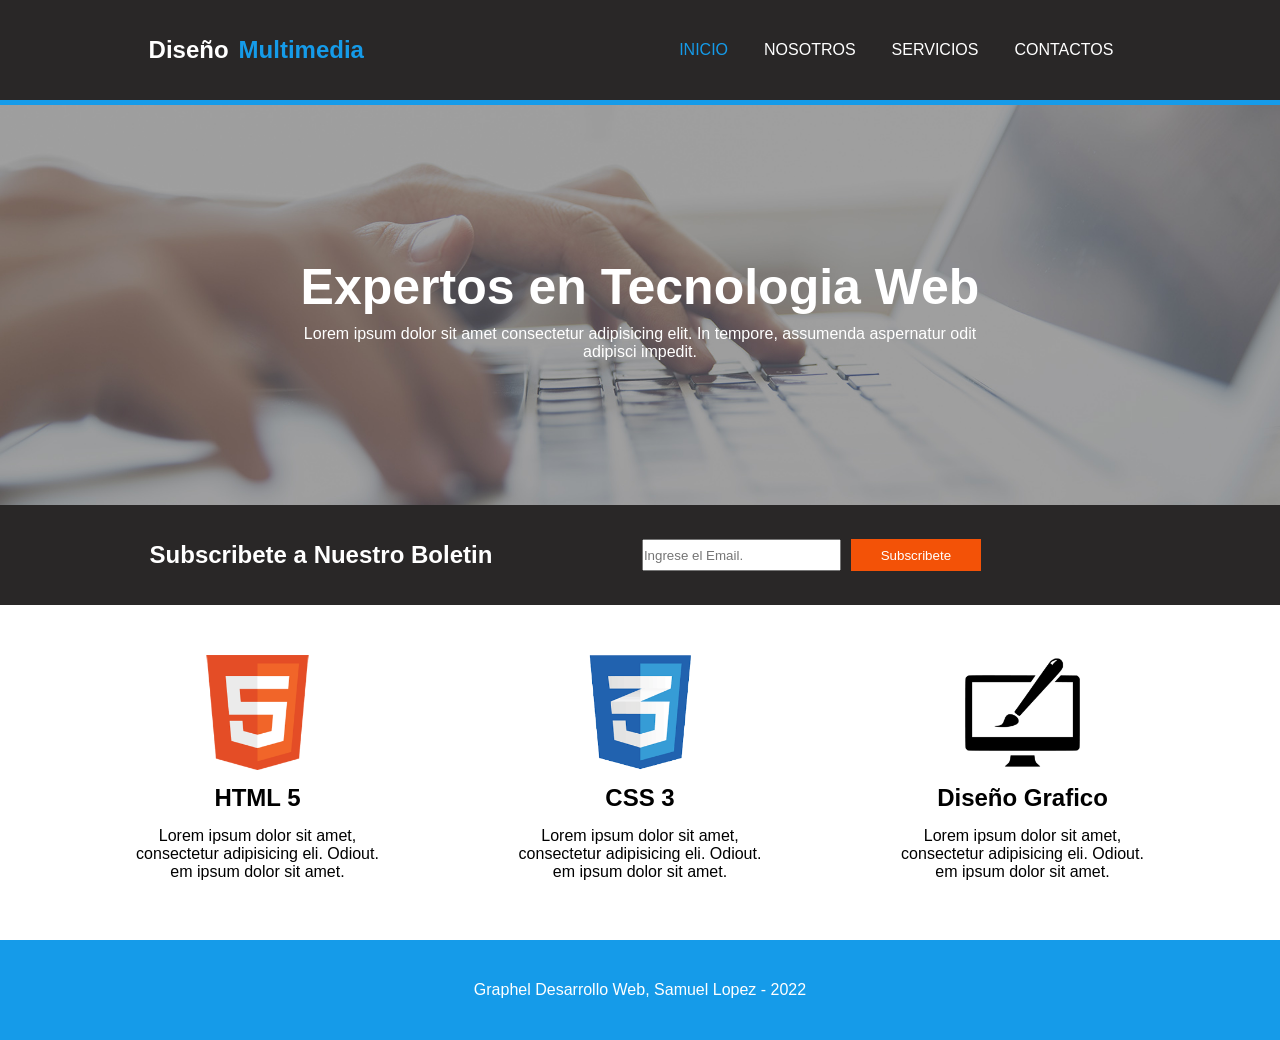
<file: index.html>
<!DOCTYPE html>
<html lang="en">
<head>
    <meta charset="UTF-8">
    <meta http-equiv="X-UA-Compatible" content="IE=edge">
    <meta name="viewport" content="width=device-width, initial-scale=1.0">
    <link rel="stylesheet" href="css/style.css">
    <title>Home</title>
</head>
<body>
<!------------------------------------------------------------------------------------------------------>

    <nav  class="BarraDeNav">
        <div class="titulo1">
            <h1 class="Dise">Diseño </h1>
            <h1 class="Multi" >Multimedia</h1>
        </div>

        <div class="NavegacionChimbaxx">
            <li><a class="LetraColorAzul"  href="index.html"> INICIO  </a></li>
            <li><a class="liNav"  href="nosotros.html" > NOSOTROS  </a></li>
            <li><a class="liNav"  href="servicios.html"> SERVICIOS  </a></li>
            <li><a class="liNav"  href="contactos.html"> CONTACTOS  </a></li>
        </div>
    </nav>
    <hr>
    <div class="headerImg">
        <div class="Display-arribaText">
            <div>
                <h1 class="Expertos-Tecnologia">Expertos en Tecnologia Web</h1>
            </div>
            <div>
                <p class="Parrafo-Inicial" >Lorem ipsum dolor sit amet consectetur adipisicing elit. In tempore, assumenda aspernatur odit <br> adipisci impedit. </p>
            </div>
        </div>
    </div>
    <nav  class="BarraDeNav2">
        <div class="titulo1">
            <h1 class="Subscribete-Boletin">Subscribete a Nuestro Boletin </h1>
        </div>
        <div class="NavegacionChimbaxx">
            <input class="imputGmail" type="gmil" placeholder="Ingrese el Email.">
            <button class="ButoomSuss" >Subscribete</button>
        </div>
        <div>
        </div>
    </nav>
<!------------------------------------------------------------------------------------------------------>

    <section>
        <div class="ContenedorDeLosLenguajes" >

            <div class="ContenedorImges" >
                <img class="img1-2-3" src="images/logo_html.png" alt="">
                <h1 class="TitleContentIMG" >HTML 5</h1>
                <p>Lorem ipsum dolor sit amet, consectetur adipisicing eli. Odiout. em ipsum dolor sit amet. </p>
            </div>

            <div class="ContenedorImges" >
                <img class="img1-2-3" src="images/logo_css.png" alt="">
                <h1 class="TitleContentIMG" >CSS 3</h1>
                <p>Lorem ipsum dolor sit amet, consectetur adipisicing eli. Odiout. em ipsum dolor sit amet.</p>
            </div>

            <div class="ContenedorImges" >
                <img class="img1-2-3" src="images/logo_brush.png" alt="">
                <h1 class="TitleContentIMG"  > Diseño Grafico</h1>
                <p>Lorem ipsum dolor sit amet, consectetur adipisicing eli. Odiout. em ipsum dolor sit amet.</p>
            </div>
        </div>
    </section>
    <footer class="Foottterr" >
        <p>Graphel Desarrollo Web, Samuel Lopez - 2022</p>
    </footer>


</body>
</html>
</file>
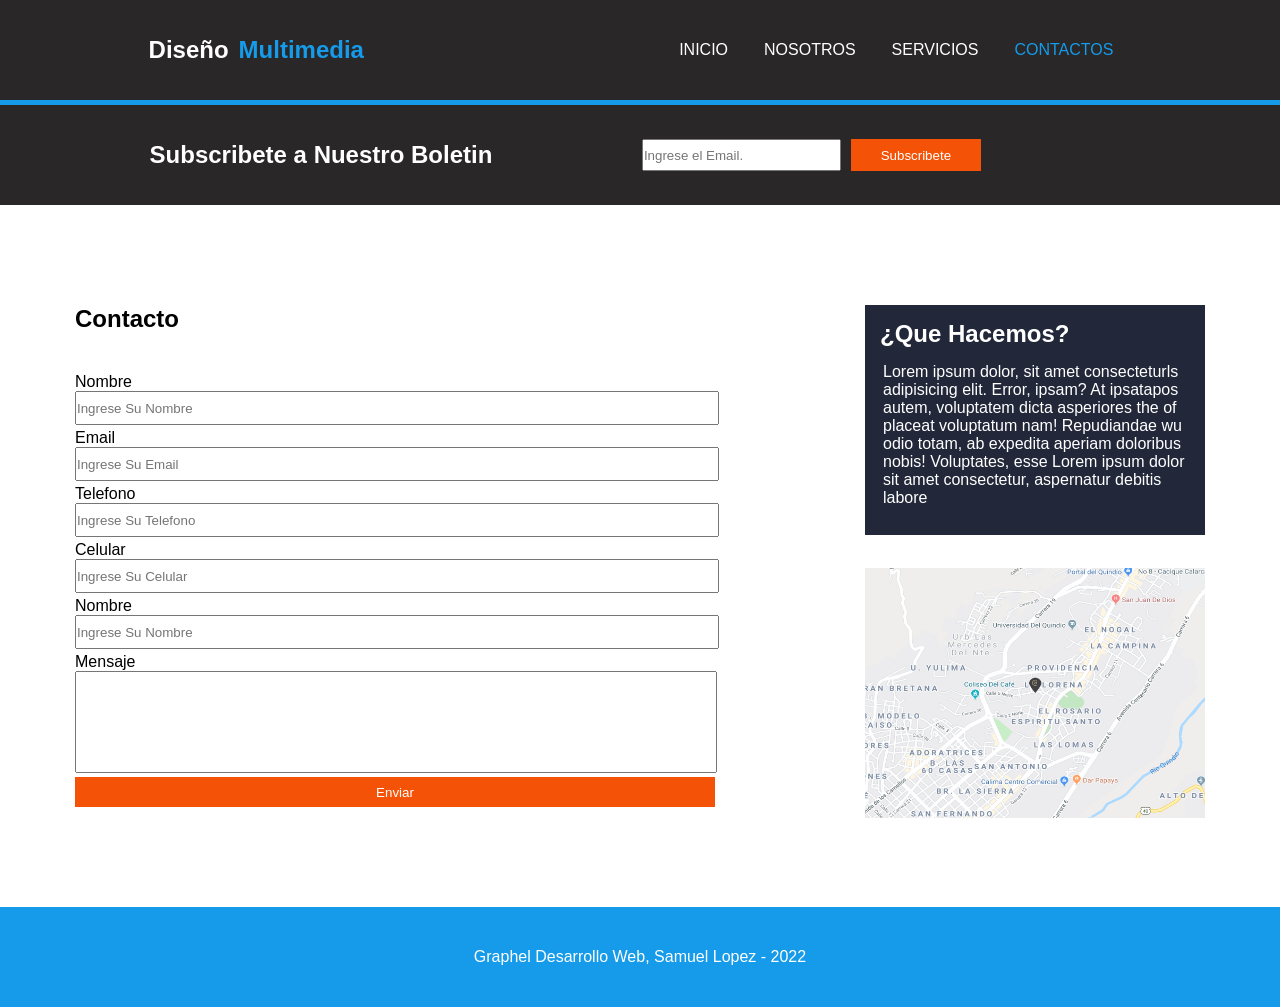
<file: contactos.html>
<!DOCTYPE html>
<html lang="en">
<head>
    <meta charset="UTF-8">
    <meta http-equiv="X-UA-Compatible" content="IE=edge">
    <meta name="viewport" content="width=device-width, initial-scale=1.0">
    <link rel="stylesheet" href="css/style.css">
    <title>Servicios</title>
</head>
<body>
<!------------------------------------------------------------------------------------------------------>

    <nav  class="BarraDeNav">
        <div class="titulo1">
            <h1 class="Dise">Diseño </h1> 
            <h1 class="Multi" >Multimedia</h1>
        </div>

        <div class="NavegacionChimbaxx">
            <li><a class="liNav"  href="index.html"> INICIO  </a></li>
            <li><a class="liNav"  href="nosotros.html" > NOSOTROS  </a></li>
            <li><a class="liNav"  href="servicios.html"> SERVICIOS  </a></li>
            <li><a class="LetraColorAzul"  href="contactos.html"> CONTACTOS  </a></li>
        </div>
    </nav>
    <hr>
    <nav  class="BarraDeNav2">
        <div class="titulo1">
            <h1 class="Subscribete-Boletin">Subscribete a Nuestro Boletin </h1>
        </div>
        <div class="NavegacionChimbaxx">
            <input class="imputGmail" type="gmil" placeholder="Ingrese el Email.">
            <button class="ButoomSuss" >Subscribete</button>
        </div>
        <div>
        </div>
    </nav>
<!------------------------------------------------------------------------------------------------------>
<section>
    <div class="ContainerPrincipalContactos" >  <!-- CONTENEDOR PADRE -->

            <div class="Container1Pequeño" > <!-- CONTENEDOR HIJO PRINCIPAL 1 -->
                <h2>Contacto</h2>
                <div  class="IMPUTSS" >
                    <p class="TitleImputs">Nombre</p>
                    <input type="text" placeholder="Ingrese Su Nombre" id="InputsContactos">

                    <p class="TitleImputs">Email</p>
                    <input type="text" placeholder="Ingrese Su Email" id="InputsContactos">

                    <p class="TitleImputs">Telefono</p>
                    <input type="text" placeholder="Ingrese Su Telefono" id="InputsContactos">

                    <p class="TitleImputs">Celular</p>
                    <input type="text" placeholder="Ingrese Su Celular" id="InputsContactos">

                    <p class="TitleImputs">Nombre</p>
                    <input type="text" placeholder="Ingrese Su Nombre" id="InputsContactos">
                    
                    <p class="TitleImputs">Mensaje</p>
                    <textarea></textarea>
                    <button>Enviar</button>
                </div>
            </div>
            




            <div class="Container2PequeñoContactos" > <!-- CONTENEDOR HIJO PRINCIPAL 2 -->
                <h1>¿Que Hacemos?</h1>
                <p>Lorem ipsum dolor, sit amet consecteturls 
                    adipisicing elit. Error, ipsam? At ipsatapos autem, 
                    voluptatem dicta asperiores the of placeat voluptatum nam! 
                    Repudiandae wu odio totam, ab expedita aperiam doloribus 
                    nobis! Voluptates, esse Lorem ipsum dolor sit amet consectetur, 
                    aspernatur debitis labore </p>

                        <img class="MapaGoogle" src="images/mapaGoogle.png" alt="">

        
            </div>


    </div>
</section>

    <footer class="Foottterr1" >
        <p>Graphel Desarrollo Web, Samuel Lopez - 2022</p>
    </footer>
    



</body>
</html>
</file>
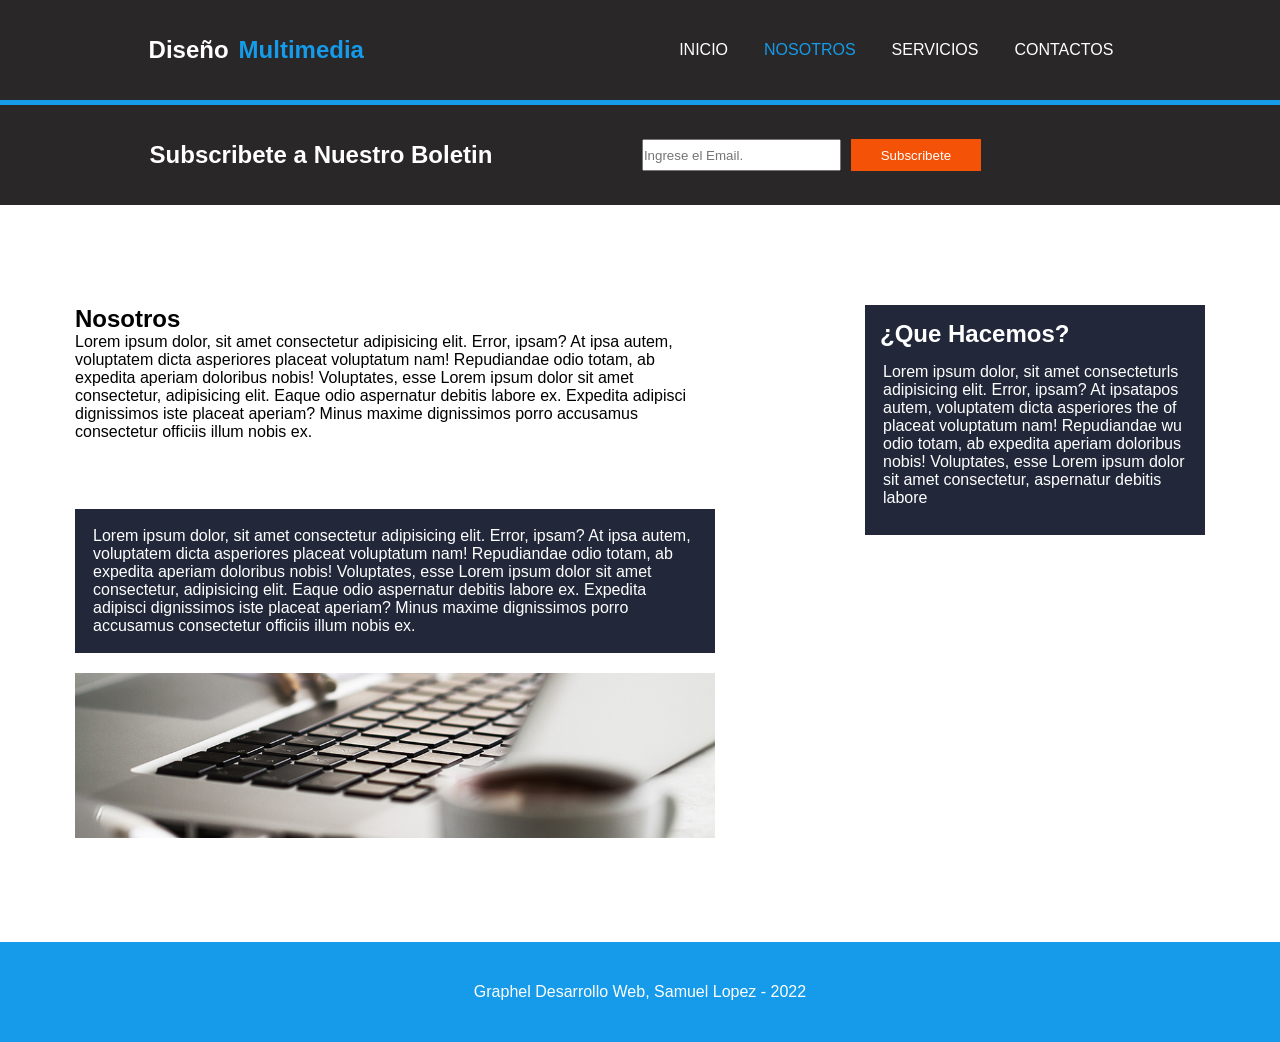
<file: nosotros.html>
<!DOCTYPE html>
<html lang="en">
<head>
    <meta charset="UTF-8">
    <meta http-equiv="X-UA-Compatible" content="IE=edge">
    <meta name="viewport" content="width=device-width, initial-scale=1.0">
    <link rel="stylesheet" href="css/style.css">
    <title>Nosotros</title>
</head>
<body>
<!------------------------------------------------------------------------------------------------------>

    <nav  class="BarraDeNav">
        <div class="titulo1">
            <h1 class="Dise">Diseño </h1>
            <h1 class="Multi" >Multimedia</h1>
        </div>

        <div class="NavegacionChimbaxx">
            <li><a class="liNav"  href="index.html"> INICIO  </a></li>
            <li><a class="LetraColorAzul"  href="nosotros.html" > NOSOTROS  </a></li>
            <li><a class="liNav"  href="servicios.html"> SERVICIOS  </a></li>
            <li><a class="liNav"  href="contactos.html"> CONTACTOS  </a></li>
        </div>
    </nav>
    <hr>
    <nav  class="BarraDeNav2">
        <div class="titulo1">
            <h1 class="Subscribete-Boletin">Subscribete a Nuestro Boletin </h1>
        </div>
        <div class="NavegacionChimbaxx">
            <input class="imputGmail" type="gmil" placeholder="Ingrese el Email.">
            <button class="ButoomSuss" >Subscribete</button>
        </div>
        <div>
        </div>
    </nav>
<!------------------------------------------------------------------------------------------------------>

    <section>        
        <div class="ContainerPrincipalNosotros" >
                <div class="Container1Pequeño" >
                    <h1>Nosotros</h1>
                    <p>Lorem ipsum dolor, sit amet consectetur adipisicing elit. Error, ipsam? 
                        At ipsa autem, voluptatem dicta asperiores placeat voluptatum nam! 
                        Repudiandae odio totam, ab expedita aperiam doloribus nobis! Voluptates, 
                        esse Lorem ipsum dolor sit amet consectetur, adipisicing elit. Eaque odio 
                        aspernatur debitis labore ex. Expedita adipisci dignissimos iste placeat aperiam? 
                        Minus maxime dignissimos porro accusamus consectetur officiis illum nobis ex.  </p>
                            <br><br><br>
                    <div class="ContaineDefondoParrafo" >  
                        <p>Lorem ipsum dolor, sit amet consectetur adipisicing elit. Error, ipsam? 
                            At ipsa autem, voluptatem dicta asperiores placeat voluptatum nam! 
                            Repudiandae odio totam, ab expedita aperiam doloribus nobis! Voluptates, 
                            esse Lorem ipsum dolor sit amet consectetur, adipisicing elit. Eaque odio 
                            aspernatur debitis labore ex. Expedita adipisci dignissimos iste placeat aperiam? 
                            Minus maxime dignissimos porro accusamus consectetur officiis illum nobis ex.  
                        </p>
                    </div>

                        <img  class="Container1Pequeño" src="images/891.jpg" alt="">
                </div>
                
                <div class="Container2Pequeño" >
                    <h1>¿Que Hacemos?</h1>
                    <p>Lorem ipsum dolor, sit amet consecteturls 
                        adipisicing elit. Error, ipsam? At ipsatapos autem, 
                        voluptatem dicta asperiores the of placeat voluptatum nam! 
                        Repudiandae wu odio totam, ab expedita aperiam doloribus 
                        nobis! Voluptates, esse Lorem ipsum dolor sit amet consectetur, 
                        aspernatur debitis labore </p>
                </div>


        </div>
    </section>

    <footer class="Foottterr" >
        <p>Graphel Desarrollo Web, Samuel Lopez - 2022</p>
    </footer>

</body>
</html>
</file>
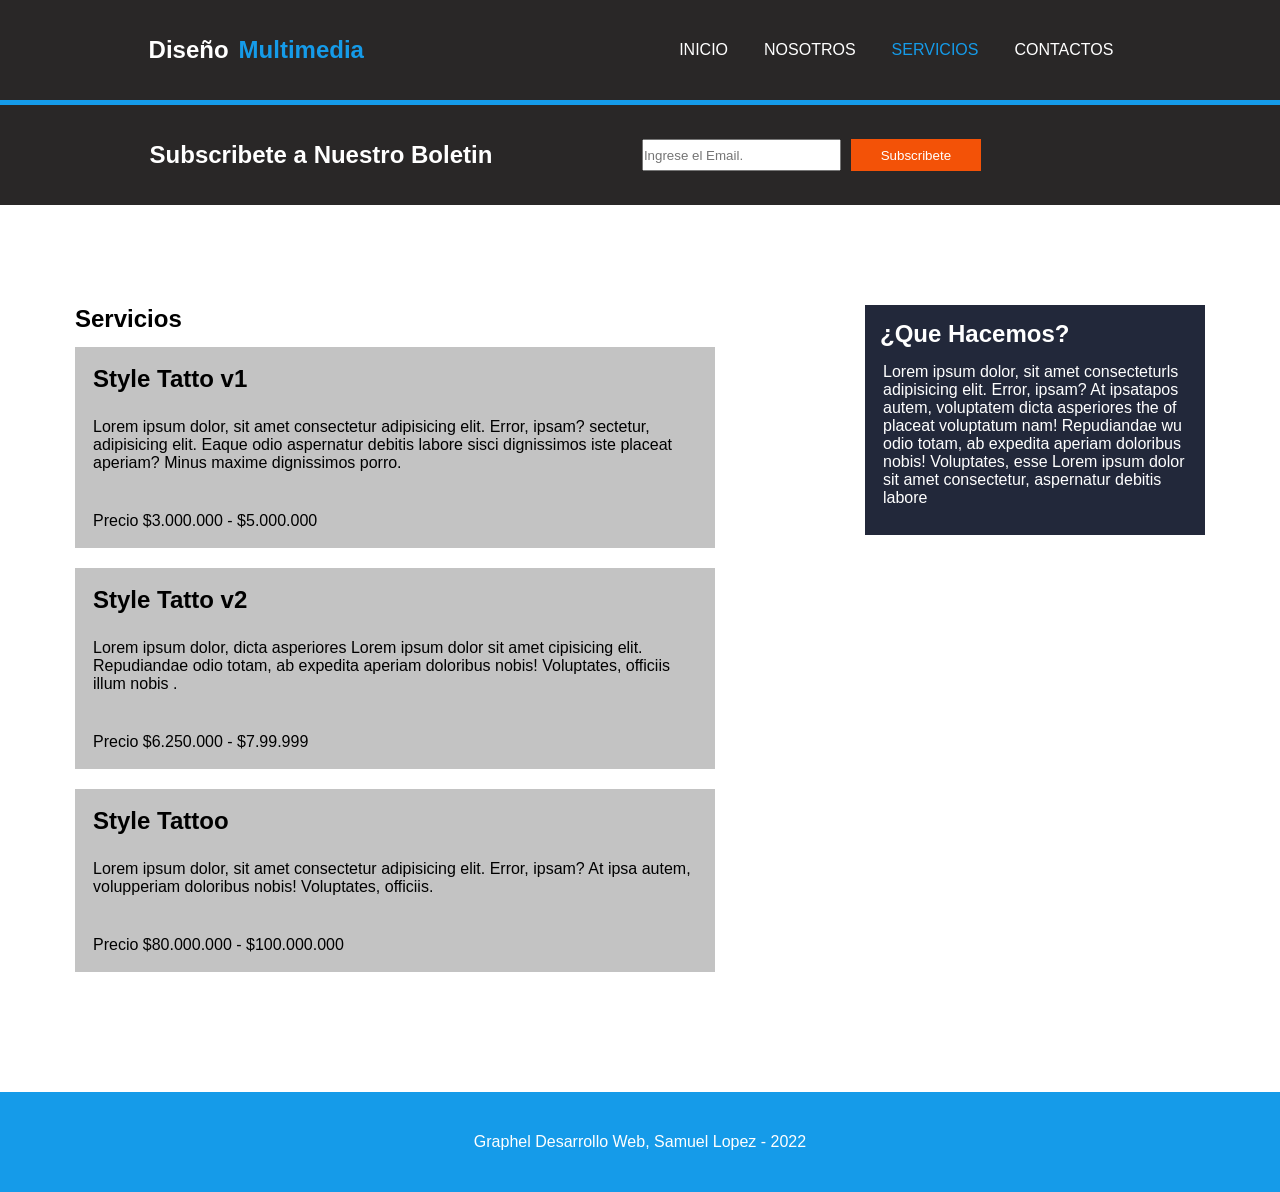
<file: servicios.html>
<!DOCTYPE html>
<html lang="en">
<head>
    <meta charset="UTF-8">
    <meta http-equiv="X-UA-Compatible" content="IE=edge">
    <meta name="viewport" content="width=device-width, initial-scale=1.0">
    <link rel="stylesheet" href="css/style.css">
    <title>Servicios</title>
</head>
<body>
<!------------------------------------------------------------------------------------------------------>

    <nav  class="BarraDeNav">
        <div class="titulo1">
            <h1 class="Dise">Diseño </h1>
            <h1 class="Multi" >Multimedia</h1>
        </div>

        <div class="NavegacionChimbaxx">
            <li><a class="liNav"  href="index.html"> INICIO  </a></li>
            <li><a class="liNav"  href="nosotros.html" > NOSOTROS  </a></li>
            <li><a class="LetraColorAzul"  href="servicios.html"> SERVICIOS  </a></li>
            <li><a class="liNav"  href= "contactos.html"> CONTACTOS  </a></li>
        </div>
    </nav>
    <hr>
    <nav  class="BarraDeNav2">
        <div class="titulo1">
            <h1 class="Subscribete-Boletin">Subscribete a Nuestro Boletin </h1>
        </div>
        <div class="NavegacionChimbaxx">
            <input class="imputGmail" type="gmil" placeholder="Ingrese el Email.">
            <button class="ButoomSuss" >Subscribete</button>
        </div>
        <div>
        </div>
    </nav>
<!------------------------------------------------------------------------------------------------------>
<section>
    <div class="ContainerPrincipalServicios" >  <!-- CONTENEDOR PADRE -->

            <div class="Container1Pequeño" > <!-- CONTENEDOR HIJO PRINCIPAL 1 -->

                <h1>Servicios</h1>
                <div class="ContaineDefondoVentas" >
                    <h1>Style Tatto v1</h1>
                    <p>Lorem ipsum dolor, sit amet consectetur adipisicing elit. Error, ipsam? 
                        sectetur, adipisicing elit. Eaque odio aspernatur debitis labore sisci dignissimos iste placeat aperiam? 
                        Minus maxime dignissimos porro.  
                    </p>
                    <p class="PrecioDiseños" > Precio $3.000.000 - $5.000.000  </p>
                </div>

                <div class="ContaineDefondoVentas" >  
                    <h1>Style Tatto v2</h1>
                    <p>Lorem ipsum dolor, dicta asperiores Lorem ipsum dolor sit amet cipisicing elit.
                        Repudiandae odio totam, ab expedita aperiam doloribus nobis! Voluptates, 
                        officiis illum nobis .  
                    </p>
                    <p class="PrecioDiseños" > Precio $6.250.000 - $7.99.999  </p>
                </div>
                <div class="ContaineDefondoVentas">  
                    <h1>Style Tattoo </h1>
                    <p>Lorem ipsum dolor, sit amet consectetur adipisicing elit. Error, ipsam? 
                        At ipsa autem, volupperiam doloribus nobis! Voluptates, 
                        officiis.  
                    </p>
                    <p class="PrecioDiseños" > Precio $80.000.000 - $100.000.000  </p>
                </div>

            </div>
            




            <div class="Container2PequeñoServicios" > <!-- CONTENEDOR HIJO PRINCIPAL 2 -->
                <h1>¿Que Hacemos?</h1>
                <p>Lorem ipsum dolor, sit amet consecteturls 
                    adipisicing elit. Error, ipsam? At ipsatapos autem, 
                    voluptatem dicta asperiores the of placeat voluptatum nam! 
                    Repudiandae wu odio totam, ab expedita aperiam doloribus 
                    nobis! Voluptates, esse Lorem ipsum dolor sit amet consectetur, 
                    aspernatur debitis labore </p>
            </div>


    </div>
</section>

<footer class="Foottterr" >
    <p>Graphel Desarrollo Web, Samuel Lopez - 2022</p>
</footer>
</body>
</html>
</file>
<file: css/style.css>
*{
    padding: 0%;
    margin: 0%;
    font-family: sans-serif;
    text-decoration: none;
    list-style: none;
}




/*================================================================================================*/
/*================================   F  O  O  T  T  E  R  =================================*/

.Foottterr{
    color: white;
    height: 100px;
    background-color: rgb(21, 155, 233);
    display: flex;
    justify-content: center;
    align-items: center;
}
/*================================================================================================*/


.BarraDeNav {
    height:100px;
    width:100%;
    display: flex;
    justify-content:space-around;
    align-items: center;
    background-color: rgb(41, 39, 39);
}

li a{
    padding: 18px;
    color: white;
}


.titulo1{
    display: flex;
    align-items: center;
    
}

.Dise{
    color:white;
    
}

.Multi{
    color: rgb(21, 155, 233);
    margin-left: 10px;

}


.NavegacionChimbaxx{
    display: flex;
}

.LetraColorAzul{
    color: rgb(21, 155, 233);
}


/*================================   L I N E A    S E P A R A D O R A    ================================*/

hr{
    width: 100%;
    height: 5px;
    background-color: rgb(21, 155, 233);
    border: 0px;
}




/*================================================================================================*/
/*===========================  BARRA DE NAV SECUNDARIA    =================================*/

.BarraDeNav2 {
    height:100px;
    width:100%;
    display: flex;
    justify-content:space-evenly;
    align-items: center;
    background-color: rgb(41, 39, 39);
    
}


.Subscribete-Boletin{
    color: white;
}

.imputGmail{
    height: 28px;
    width: 195px;

}
.ButoomSuss{
    background-color: rgb(243, 82, 7);
    border: none;
    width: 130px;
    margin-left: 10px;
    color: white;
    text-align: center;
}




/*================================================================================================*/
/*===========================  V I S T A   P R I N C I P A L  ===================================*/


.headerImg{
    display: flex;
    align-items: center;
    justify-content: center;
    width: 100%;
    height: 400px;
    background-image: url(../images/cabecera.jpg);
    background-size: cover;
    background-position: center;
    background-position: right;

}

.Expertos-Tecnologia{
    font-size: 50px;
    margin: 9px;
}

.Display-arribaText{
    color: white;
    text-align: center;
    margin: 19px;

}

.ContenedorDeLosLenguajes{
    text-align: center;
    display: flex;
    justify-content: space-evenly;
    padding: 0 0 59px;
    

}
.TitleContentIMG{
    margin-top: 10px;
    margin-bottom: 15px;
    
}

.ContenedorImges{
    width: 250px;
}


.img1-2-3{
    width: 46%;
    margin-top: 50px;
}



/*================================================================================================*/
/*================================  N  O  S  O  T  R  O  S   =================================*/


.ContainerPrincipalNosotros{
    margin-top: 100px;
    margin-bottom: 100px;
    display: flex;
    justify-content: space-around;
}

.ContaineDefondoParrafo{
    color: white;
    background-color: rgb(34, 40, 58);
    font-size: 16px;
    padding: 18px;
    margin-top: 14px;
    margin-bottom: 20px;
}


.Container1Pequeño img{
    width: 100%;
}

.Container2Pequeño{
    color: white;
    background-color: rgb(34, 40, 58);
    width: 340px;
    height: 230px;
}                  /* EN LOS 2 CONTAINERS DE ACA HICE EL CUADRO DE LA DERECHA */  

.Container2Pequeño p {
    font-size: 16px;
    width: 305px;
    padding-left: 18px;
}

.Container2Pequeño h1{
    margin: 15px;
}


/*================================================================================================*/
/*================================  S  E  R  V  I  C  I  O  S  =================================*/


.ContainerPrincipalServicios{
    margin-top: 100px;
    margin-bottom: 100px;
    display: flex;
    justify-content: space-around;
}


.Container1Pequeño{
    width: 700px;
}

.ContaineDefondoVentas{
    color: #000;
    background-color: rgba(177, 177, 177, 0.767);
    font-size: 16px;
    padding: 18px;
    margin-top: 14px;
    margin-bottom: 20px;
}

.ContaineDefondoVentas h1{
    padding: 0 0 25px;

}

.PrecioDiseños{
    padding-top: 40px;
}

.Container2PequeñoServicios{
    color: white;
    background-color: rgb(34, 40, 58);
    width: 340px;
    height: 230px;
}                   /* EN LOS 2 CONTAINERS DE ACA HICE EL CUADRO DE LA DERECHA */  

.Container2PequeñoServicios p {
    font-size: 16px;
    width: 305px;
    padding-left: 18px;
}

.Container2PequeñoServicios h1{
    margin: 15px;
}


/*================================================================================================*/
/*================================  C  O  N  T  A  C  T  O  S  =================================*/

.Container1Pequeño h2{
    margin-bottom: 40px;
}

.ContainerPrincipalContactos{
    margin-top: 100px;
    margin-bottom: 100px;
    display: flex;
    justify-content: space-around;
}


.Container1Pequeño{
    width: 50%;
}

.PrecioDiseños{
    padding-top: 40px;
}

.Container2PequeñoContactos{
    color: white;
    background-color: rgb(34, 40, 58);
    width: 340px;
    height: 230px;
}                  /* EN LOS 2 CONTAINERS DE ACA HICE EL CUADRO DE LA DERECHA */  

.Container2PequeñoContactos p {
    font-size: 16px;
    width: 305px;
    padding-left: 18px;
}

.Container2PequeñoContactos h1{
    margin: 15px;
}

.MapaGoogle{
    width: 340px;
    height: 250px;
    margin-top: 61px;
}

.Container1Pequeño input{
    width:100%;
    height: 30px
}

textarea {
    resize: none;
    width:100%;
    height:100px;

}

.TitleImputs{
    margin-top: 4px;
}

.Container1Pequeño button{
    width:100%;
    height: 30px;
    background-color: rgb(243, 82, 7);
    border: none;
    color: white;
    
}


.Foottterr1{
    color: white;
    height: 100px;
    background-color: rgb(21, 155, 233);
    display: flex;
    justify-content: center;
    align-items: center;
}


/*================================================================================================*/
/*================================  R E S P O N S I V E  =========================================*/
/*================================================================================================*/

@media (max-width: 1000px) {
/*===================================================*/
/*===============  BARRA DE NAV  ===================*/
    .titulo1{
        font-size: 80%; 
    }
    .NavegacionChimbaxx {
        font-size:14px;
    }
/*===================================================*/
/*===================  I N D E X ====================*/
    .Subscribete-Boletin {
        font-size: 20px; 
    }

    .TitleContentIMG{
        font-size: 20px;
    }
    
    .ContenedorImges {
        width: 28%;
    }
    .ContenedorImges p{
        font-size: 16px;
    }

/*===================================================*/
/*=============  N O S O T R O S ====================*/

    .ContainerPrincipalNosotros{
        display: flex;
        flex-direction: column;
        align-items: center; 
        padding: 37px; 
    }

    .Container2Pequeño {
        width: 100%;
        height: 159px;
    }
    
    .Container2Pequeño p{
        width: 97%;
    }
    
    .Container2Pequeño h1 {
        margin-bottom: 36px;
        margin: 19px;
        padding-top: 15px;
    }



/*===================================================*/
/*=============  S E R V I C I O S===================*/

.ContainerPrincipalServicios {
    display: flex;
    justify-content: space-around;
    flex-direction: column;
    align-items:center;
    padding: 37px; 
}

    .ContaineDefondoVentas h1{
        font-size: 20px;
    }

    .ContaineDefondoVentas p{
        font-size:80%;
    }



    .Container2PequeñoServicios {
        width: 100%;
        height: 90%;
    }

    .Container2PequeñoServicios p{
        width: 95%;
        margin-bottom: 20px;
    }



/*===================================================*/
/*=============  C O N T A C T O S  =================*/


    .ContainerPrincipalContactos {
        flex-direction: column;
        padding-left: 37px;
    }


    .ContainerPrincipalContactos textarea{
        width: 95%;
    }

    .ContainerPrincipalContactos button{
        width: 95%;
    }

    .ContainerPrincipalContactos input{
        width: 95%;
    }


    .Container1Pequeño{
        width: 100%;
    }

    .Container2PequeñoContactos {
        width: 95%;
        height: 162px;
        margin-top: 24px;
        margin-top: 3px;

    }


    .Container2PequeñoContactos p {
        width: 97%;
    }


    .MapaGoogle {
        width: 100%;
        height: 225px;
        margin-top: 54px;

    }

    .Foottterr1 {
        margin-top: 338px;
        color: white;
        height: 100px;
        background-color: rgb(21, 155, 233);
        display: flex;
        align-items: center;
        justify-content: center;
    }
}




@media (max-width: 650px) {

/*===================================================*/
/*=============== I  N  D  E  X  ====================*/

    .titulo1 {
        font-size: 57%;
    }

    .NavegacionChimbaxx {
        font-size: 11px;
    }

    li a {
        padding: 7px;
        color: white;
    }

    .ContenedorDeLosLenguajes {
        text-align: center;
        align-items: center;
        flex-direction: column;
    }

    .ContenedorImges {
        width: 46%;
    }

    .TitleContentIMG {
        font-size: 23px;
    }

    .ContenedorImges p {
        font-size: 15px;
    }

    .Subscribete-Boletin {
        font-size: 18px;
        margin-left: 10PX;
    }
    
    .imputGmail {
        width: 149px;
    }

    .ButoomSuss {
        margin-right: 20px;

    }
    
/*===================================================*/
/*=============== N O S O T R O S ====================*/
    .Container2Pequeño {
        height: 100%;
    }
    
    .Container2Pequeño p {
        margin-bottom: 13px;
    }



















}
</file>
